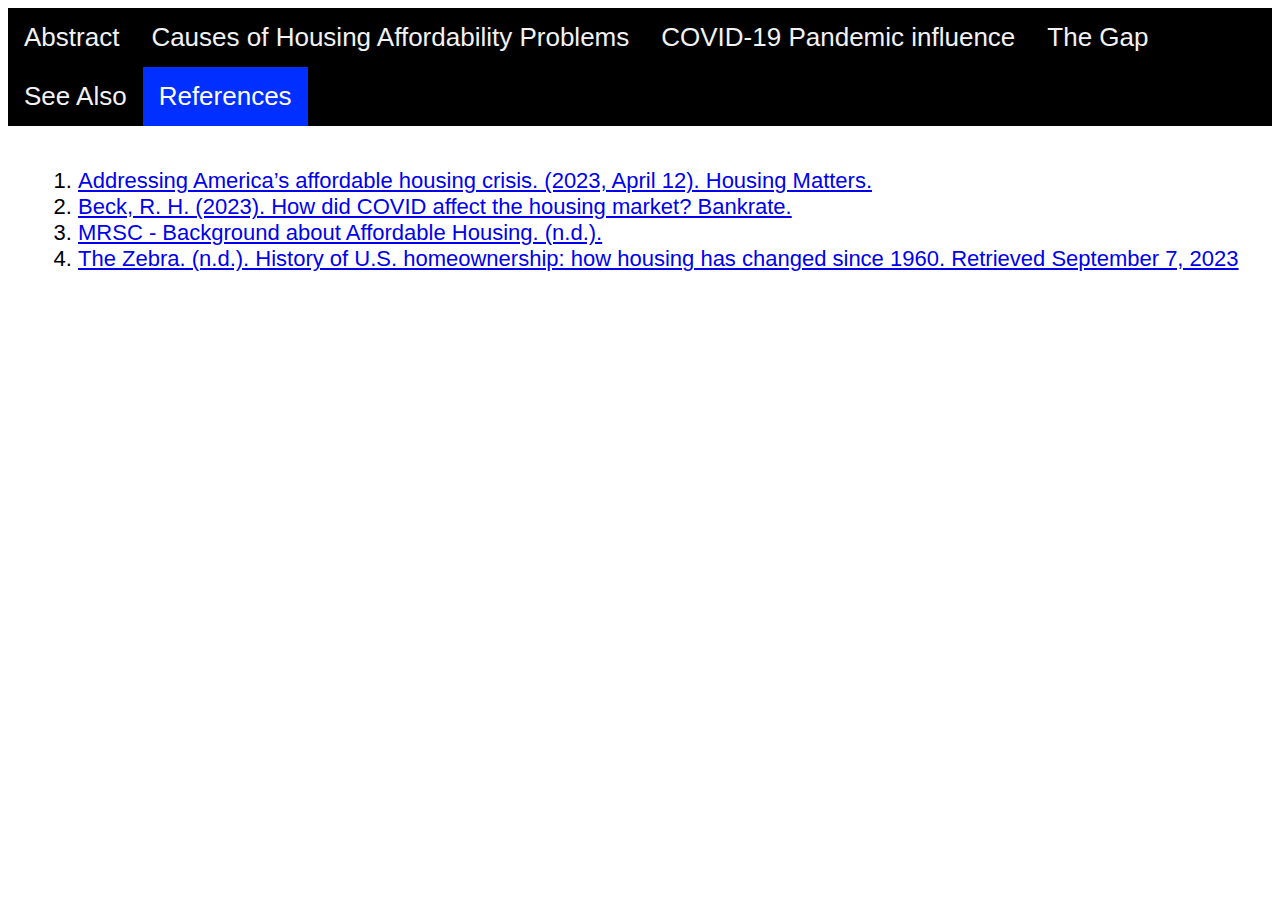
<file: references.html>
<!DOCTYPE html>
<html>

<head>
    <title>Reference Page</title>

    <!-- Including the main.css file for styling -->
    <link rel="stylesheet" href="css/main.css">

    <!-- Including the Font Awesome CSS library for icons -->
    <link rel="stylesheet" href="https://cdnjs.cloudflare.com/ajax/libs/font-awesome/4.7.0/css/font-awesome.min.css">
</head>

<body>

    <!-- Navigation bar -->
    <div class="topnav" id="myTopnav">
        <!-- Links to different sections -->
        <a href="index.html">Abstract</a>
        <a href="section1.html">Causes of Housing Affordability Problems</a>
        <a href="section2.html">COVID-19 Pandemic influence </a>
        <a href="section3.html">The Gap</a>
        <a href="see_also.html">See Also</a>

        <!-- Active link pointing to the references.html page -->
        <a class="active" href="references.html">References</a>

        <a href="javascript:void(0);" class="icon">
            <i class="fa fa-bars"></i>
        </a>
    </div>

    <!-- Page content -->
    <div class="content">
        <!-- Reference section -->
        <ol>
            <li><a href="https://housingmatters.urban.org/research-summary/addressing-americas-affordable-housing-crisis" 
                target="_blank">Addressing America’s affordable housing crisis. (2023, April 12). Housing Matters.</a>
            </li>
            <li><a href="https://www.bankrate.com/real-estate/covid-impact-on-the-housing-market/#market" 
                target="_blank">Beck, R. H. (2023). How did COVID affect the housing market? Bankrate.</a>
            </li>
            <li><a href="https://mrsc.org/explore-topics/planning/housing/affordable-housing-background#:~:text=Local%20Governments%20Do%3F-,Overview,the%20building%20of%20new%20units" 
                target="_blank">MRSC - Background about Affordable Housing. (n.d.).</a> 
            </li>
            <li><a href="https://www.scribbr.com/citation/generator/folders/1PGgUUVEuyVPMCNvbAxEFd/lists/4OhF9YBC3AIYUjgRBLkxaH/" 
                target="_blank">The Zebra. (n.d.). History of U.S. homeownership: how housing has changed since 1960. Retrieved September 7, 2023</a>
            </li>
          </ol>
    </div>

    <!-- Including the main.js file for JavaScript functionality -->
    <script src="js/main.js"></script>

</body>

</html>
</file>
<file: css/main.css>
/* Add a black background color to the top navigation */
.topnav {
    background-color: rgb(0, 0, 0);
    overflow: hidden;
  }
  
  /* Style the links inside the navigation bar */
  .topnav a {
    float: left;
    display: block;
    color: #f2f2f2;
    text-align: center;
    padding: 14px 16px;
    text-decoration: none;
    font-size: 26px;
  }
  
  /* Change the color of links on hover */
  .topnav a:hover {
    background-color: #ddd;
    color: black;
  }
  
  /* Add an active class to highlight the current page */
  .topnav a.active {
    background-color: #002fff;
    color: white;
  }
  
  /* Hide the icon that should open and close the topnav on small screens */
  .topnav .icon {
    display: none;
  }
  
  /* Style for page content */
  .content {
    padding: 14px;
    font-size: 22px;
  }
  
  /* When the screen is less than 800 pixels wide */
  @media screen and (max-width: 150px) {
    /* Hide all links, except for the selected tab */
    .topnav a:not(.active) {
      display: none;
    }
  
    /* Show the icon that should open and close the topnav */
    .topnav a.icon {
      float: right;
      display: block;
    }
  }
  
  /* When the screen is less than 800 pixels wide, if the user clicks on the icon */
  /* the "responsive" class attribute will be added to the topnav by the JavaScript code */
  /* This media query sets the style for the unfolded topnav */
  /* It makes the topnav look good on small screens (display the links vertically instead of horizontally)  */
  @media screen and (max-width: 200px) {
    .topnav.responsive {
      position: relative;
    }
  
    .topnav.responsive a.icon {
      position: absolute;
      right: 0;
      top: 0;
    }
  
    .topnav.responsive a {
      float: none;
      display: block;
      text-align: left;
    }

    /*table of content*/
    .toc-list, .toc-list ol {
      list-style-type: none;
    }
    
    .toc-list {
      padding: 0;
    }
    
    .toc-list ol {
      padding-inline-start: 2ch;
    }
    * {
      box-sizing: border-box;
    }
  }


  /* auto slideshow */
  * {box-sizing: border-box;}
  body {font-family: Verdana, sans-serif;}
  .mySlides {display: none;}
  img {vertical-align: middle;}
  
  /* Slideshow container */
  .slideshow-container {
    max-width: 1000px;
    position: relative;
    margin: auto;
  }
  
  /* Caption text */
  .text {
    color: #f2f2f2;
    font-size: 15px;
    padding: 8px 12px;
    position: absolute;
    bottom: 8px;
    width: 100%;
    text-align: center;
  }
  
  /* Number text (1/3 etc) */
  .numbertext {
    color: #f2f2f2;
    font-size: 12px;
    padding: 8px 12px;
    position: absolute;
    top: 0;
  }
  
  /* The dots/bullets/indicators */
  .dot {
    height: 15px;
    width: 15px;
    margin: 0 2px;
    background-color: #bbb;
    border-radius: 50%;
    display: inline-block;
    transition: background-color 0.6s ease;
  }
  
  .active {
    background-color: #717171;
  }
  
  /* Fading animation */
  .fade {
    animation-name: fade;
    animation-duration: 1.5s;
  }
  
  @keyframes fade {
    from {opacity: .4} 
    to {opacity: 1}
  }
  
  /* On smaller screens, decrease text size */
  @media only screen and (max-width: 300px) {
    .text {font-size: 11px}
  }


/* Timeline */
* {
  box-sizing: border-box;
}

/* The actual timeline (the vertical ruler) */
.timeline {
  background-color: #474e5d;
  font-family: Helvetica, sans-serif;
  position: relative;
  max-width: 1200px;
  margin: 0 auto;
}

/* The actual timeline (the vertical ruler) */
.timeline::after {
  content: '';
  position: absolute;
  width: 6px;
  background-color: white;
  top: 0;
  bottom: 0;
  left: 50%;
  margin-left: -3px;
}

/* Container around content */
.container {
  padding: 10px 40px;
  position: relative;
  background-color: inherit;
  width: 50%;
}

/* The circles on the timeline */
.container::after {
  content: '';
  position: absolute;
  width: 25px;
  height: 25px;
  right: -17px;
  background-color: white;
  border: 4px solid #FF9F55;
  top: 15px;
  border-radius: 50%;
  z-index: 1;
}

/* Place the container to the left */
.left {
  left: 0;
}

/* Place the container to the right */
.right {
  left: 50%;
}

/* Add arrows to the left container (pointing right) */
.left::before {
  content: " ";
  height: 0;
  position: absolute;
  top: 22px;
  width: 0;
  z-index: 1;
  right: 30px;
  border: medium solid white;
  border-width: 10px 0 10px 10px;
  border-color: transparent transparent transparent white;
}

/* Add arrows to the right container (pointing left) */
.right::before {
  content: " ";
  height: 0;
  position: absolute;
  top: 22px;
  width: 0;
  z-index: 1;
  left: 30px;
  border: medium solid white;
  border-width: 10px 10px 10px 0;
  border-color: transparent white transparent transparent;
}

/* Fix the circle for containers on the right side */
.right::after {
  left: -16px;
}

/* The actual content */
.content {
  padding: 20px 30px;
  background-color: white;
  position: relative;
  border-radius: 6px;
}

/* Media queries - Responsive timeline on screens less than 600px wide */
@media screen and (max-width: 600px) {
  /* Place the timelime to the left */
  .timeline::after {
  left: 31px;
  }
  
  /* Full-width containers */
  .container {
  width: 100%;
  padding-left: 70px;
  padding-right: 25px;
  }
  
  /* Make sure that all arrows are pointing leftwards */
  .container::before {
  left: 60px;
  border: medium solid white;
  border-width: 10px 10px 10px 0;
  border-color: transparent white transparent transparent;
  }

  /* Make sure all circles are at the same spot */
  .left::after, .right::after {
  left: 15px;
  }
  
  /* Make all right containers behave like the left ones */
  .right {
  left: 0%;
  }
}
</file>
